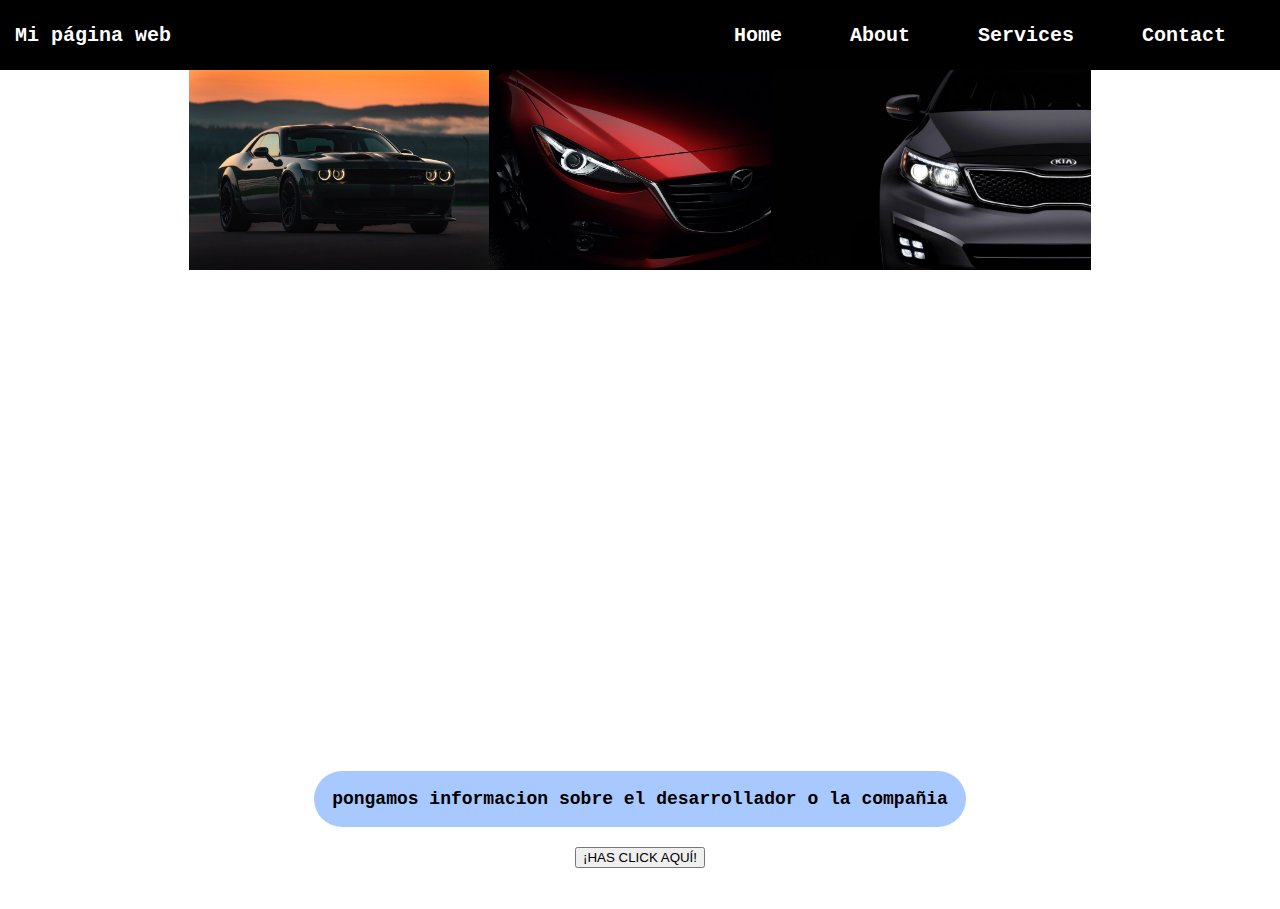
<file: about.html>
<!DOCTYPE html>
<html lang="es">
  <head>
    <link rel="stylesheet" type="text/css" href="styles.css">
    <title>JavaScript</title>
    <link rel="stylesheet" href="estilos.css">
  </head>
  <body>
    <header class="container-nav">
      <nav class="navbar">
        <nav class="navbar" role="navigation">
      <a href="index.html" class="brand">Mi página web</a>
      <ul class="nav-links">
        <li><a href="index.html">Home</a></li>
        <li><a href="about.html">About</a></li>
        <li><a href="services.html">Services</a></li>
        <li><a href="contact.html">Contact</a></li>
      </ul>
    </nav>
      </nav>
      <button class="button-menu-toggle">Menu</button>
    </header>

    <main>
      <div class="img-container">   
        <img src="img/dodge.jpg" alt="Descripción de la imagen 1" />
        <img src="img/mazda.jpg" alt="Descripción de la imagen 2" />
        <img src="img/KIA ceraTO.webp" alt="Descripción de la imagen 3" /></div>
    </main>

    <footer>
      <p>pongamos informacion sobre el desarrollador o la compañia</p>
      <button onclick="showAlert()">¡HAS CLICK AQUÍ!</button>
    </footer>

    
    
    
    <script src="script.js"></script>
  </body>
</html>
</file>
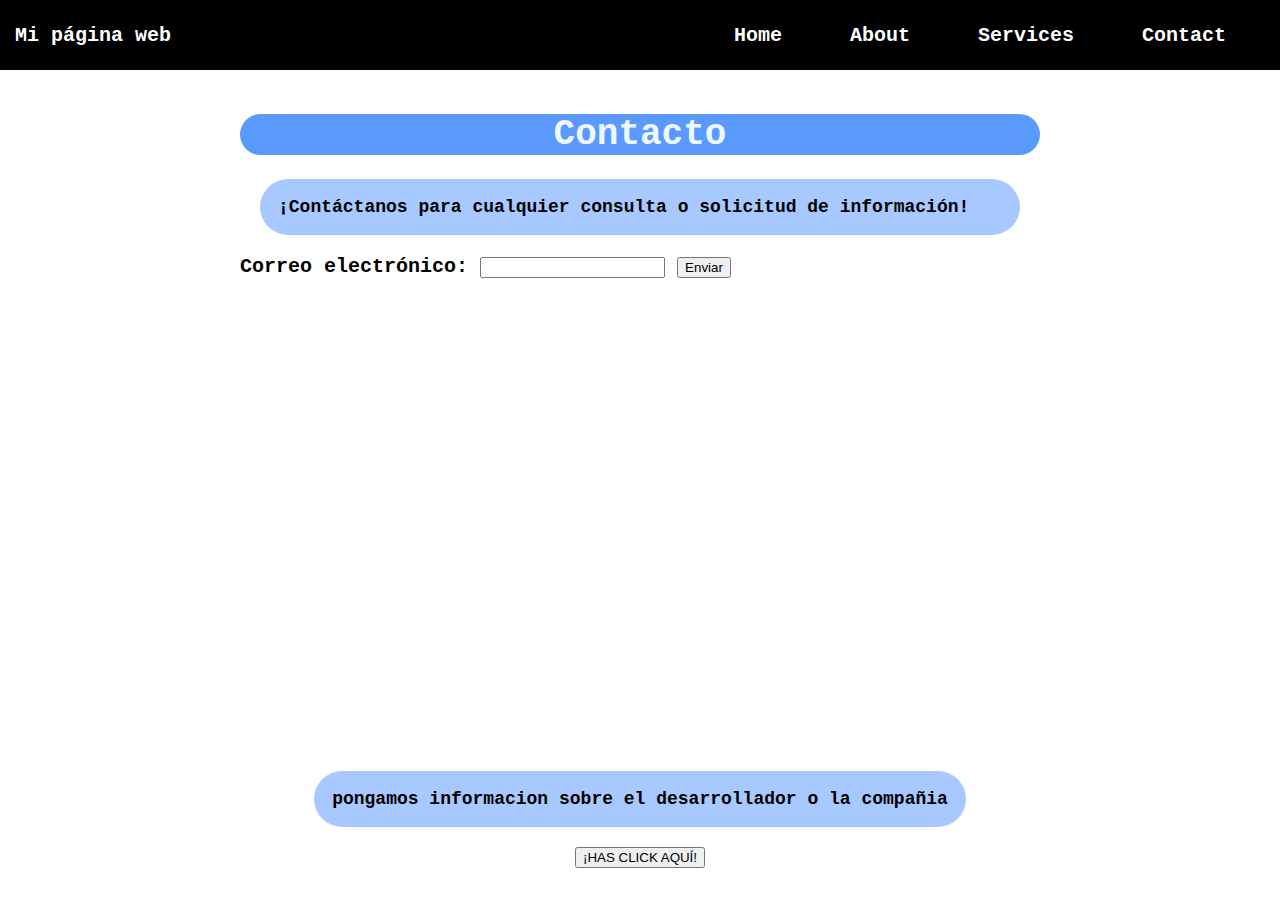
<file: contact.html>
<!DOCTYPE html>
<html lang="es">
  <head>
    <link rel="stylesheet" type="text/css" href="styles.css">
    <title>JavaScript</title>
    <link rel="stylesheet" href="estilos.css">
  </head>
  <body>
    <header class="container-nav">
      <nav class="navbar">
        <nav class="navbar" role="navigation">
      <a href="index.html" class="brand">Mi página web</a>
      <ul class="nav-links">
        <li><a href="index.html">Home</a></li>
        <li><a href="about.html">About</a></li>
        <li><a href="services.html">Services</a></li>
        <li><a href="contact.html">Contact</a></li>
      </ul>
    </nav>
      </nav>
      <button class="button-menu-toggle">Menu</button>
    </header>

    <main>
      <div class="container">
        <h1>Contacto</h1>
        <p>¡Contáctanos para cualquier consulta o solicitud de información!</p>
        <form id="myForm">
            <label for="email">Correo electrónico:</label>
            <input type="email" id="email" name="email" required>
            <button type="submit">Enviar</button>
          </form>
    </div>
    </main>

    <footer>
      <p>pongamos informacion sobre el desarrollador o la compañia</p>
      <button onclick="showAlert()">¡HAS CLICK AQUÍ!</button>
    </footer>

    
    
    
    <script src="script.js"></script>
  </body>
</html>
</file>
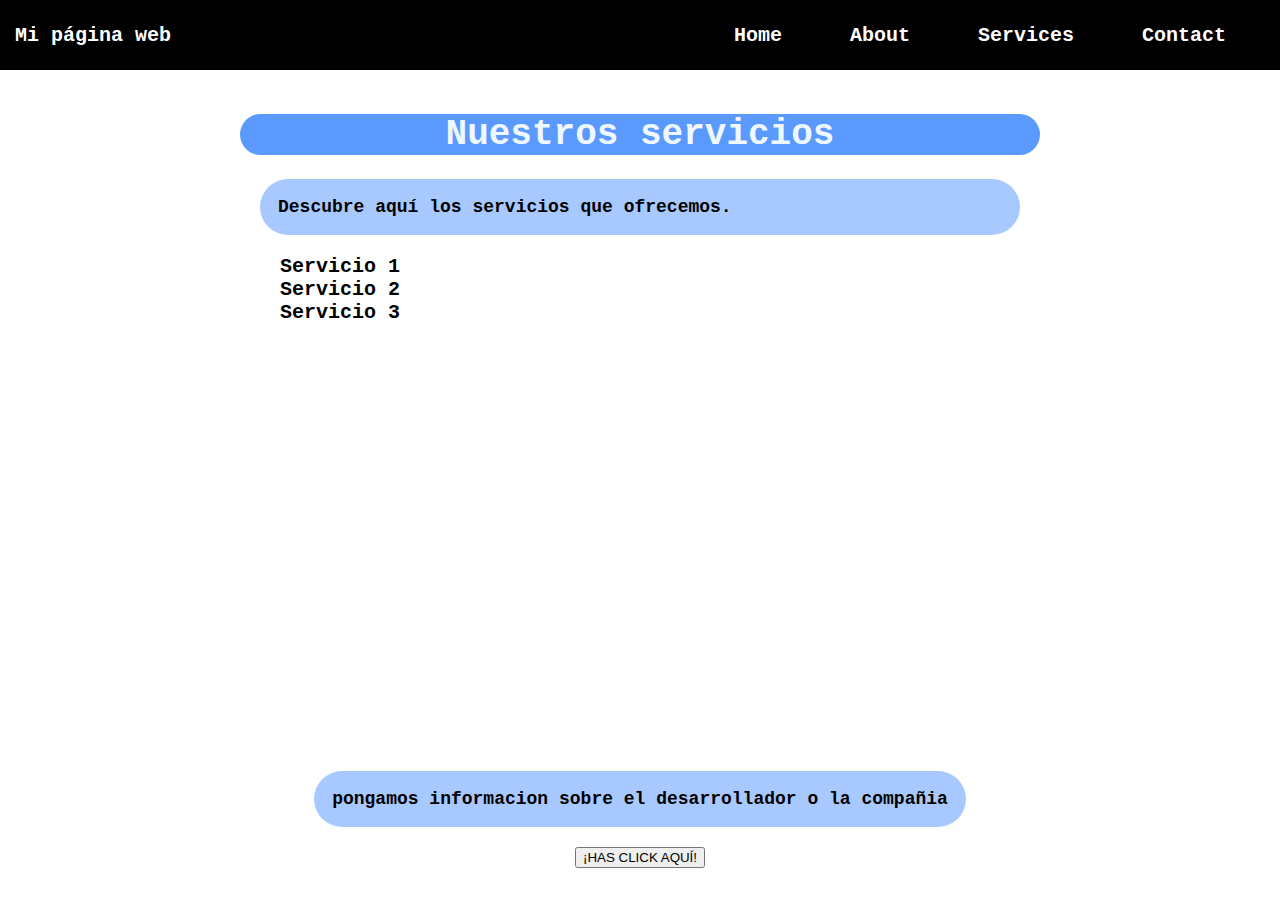
<file: services.html>
<!DOCTYPE html>
<html lang="es">
  <head>
    <link rel="stylesheet" type="text/css" href="styles.css">
    <title>JavaScript</title>
    <link rel="stylesheet" href="estilos.css">
  </head>
  <body>
    <header class="container-nav">
      <nav class="navbar">
        <nav class="navbar" role="navigation">
      <a href="index.html" class="brand">Mi página web</a>
      <ul class="nav-links">
        <li><a href="index.html">Home</a></li>
        <li><a href="about.html">About</a></li>
        <li><a href="services.html">Services</a></li>
        <li><a href="contact.html">Contact</a></li>
      </ul>
    </nav>
      </nav>
      <button class="button-menu-toggle">Menu</button>
    </header>

    <main>
      <div class="container">
        <h1>Nuestros servicios</h1>
        <p>Descubre aquí los servicios que ofrecemos.</p>
        <ul>
          <li>Servicio 1</li>
          <li>Servicio 2</li>
          <li>Servicio 3</li>
        </ul>
    </div>
    </main>

    <footer>
      <p>pongamos informacion sobre el desarrollador o la compañia</p>
      <button onclick="showAlert()">¡HAS CLICK AQUÍ!</button>
    </footer>
    
    <script src="script.js"></script>
  </body>
</html>
</file>
<file: styles.css>
body{
    margin: 0;
    font-family: monospace;
    font-size: 20px;
    font-weight: bold;
}

header {
    background-color: #333;
    color: #fff;
    text-align: center;
    padding: 20px;
  }
  nav ul {
    list-style: none;
    margin: 0;
    padding: 0;
  }


  nav li {
    display: inline-block;
    margin-right: 20px;
  }



  nav a {
    color: #fff;
    text-decoration: none;
    padding: 5px;
  }
  nav a:hover {
    color: #31c5f7;
  }


  .container-nav {
    display: flex;
    padding: 10px;
    height: 50px;
    background-color: black;
  }
  
  
  .navbar {
    display: flex;
    justify-content: space-between;
    width: 100%;
  }
  
  
  .brand {
    display: flex;
    align-items: center;
  }
  
  
  li>a {
    padding: 8px 24px;
  }
  
  
  li {
    list-style-type: none;
  }
  
  
  a {
    color: white;
    text-decoration:none;
  }
  
  
  .nav-links {
    display: flex;
    align-items: center;
  }
  
  
  .button-menu-toggle {
    display: none;
  }
.img-container {
  display:flex;
  flex-wrap: wrap;
  width: 100%;
  justify-content: center;
  align-items: center;
}


.video-container {
  display: flex;
  flex-direction: column;
  align-items: center;
  gap: 50px;
  padding: 50px;

}


footer {
  position: relative;
  bottom: 0;
  z-index: -1;
  display: flex;
  flex-direction: column;
  justify-content: center;
  align-items: center;
  background-color: #fff;
  min-height: 200px;
  text-align: center;
  width: 100%;

}

img {
  height: 200px;

}

  @media (max-width: 768px) {
    .column {
      flex: 100%;
    }
  
  
    .nav-links {
      display: none;
    }
  
  
    .button-menu-toggle {
      display: block;
      background-color: white;
      border:none;
      border-radius: 50px;
      padding: 0 24px;
      font-family: monospace;
      font-weight: bold;
      font-size: 20px;
    }
   
    .nav-links.nav-links-responsive {
      position: absolute;
      display: flex;
      background-color: rgba(20,20,20,0.95);
      width: 100%;
      height: 100%;
      top: 70px;
      left: 0;
      flex-direction: column;
      padding-top: 200px;
      align-items: center;
      gap:70px;
      font-size: 40px;
  
  
    }

    .img-container {
      flex-direction: column;
    }

    iframe, video {
      max-width: 90%;
    }

    .video-container {
      padding: 10px;
      gap: 5px;
    }
  }
</file>
<file: estilos.css>
body {
    background-color: rgb(255, 255, 255);
    color: rgb(0, 0, 0);
    font-family: monospace;
}

h1 {
  font-family: monospace;
    font-size: 36px;
    text-align: center;
    background-color: rgba(8, 103, 255, 0.668);
    color: aliceblue;
    border: none;
    border-radius: 100px;
    padding: 0 50px;
}

p{
    font-family: monospace;
    font-size: 18px;
    border-radius: 50px;
    padding: 18px; 
    margin: 20px;
    background-color: rgba(0, 98, 255, 0.34)
}

h2 {
  font-family: monospace;
  color: aliceblue;
  font-size: 18px;
  border-radius: 100px;
  padding: 10px;
  margin: 20px;
  text-align: center;
  background-color:rgba(8, 103, 255, 0.668)
   

}
  
main {
  min-height: 71vh;

}

.container {
    max-width: 800px;
    margin: auto;
    padding: 20px;
  }

.row {
    display: flex;
    flex-wrap: wrap;
    margin: 10px;
  }
.column {
    flex: 1;
    padding: 10px;
  }

  

.button {
    background-color: rgb(0, 102, 255);
    font-family: monospace;
    font-size: 18px;
    padding: 1px;
    margin: 20px;
    color: rgb(0, 0, 0);
    color: aliceblue;
  }
</file>
